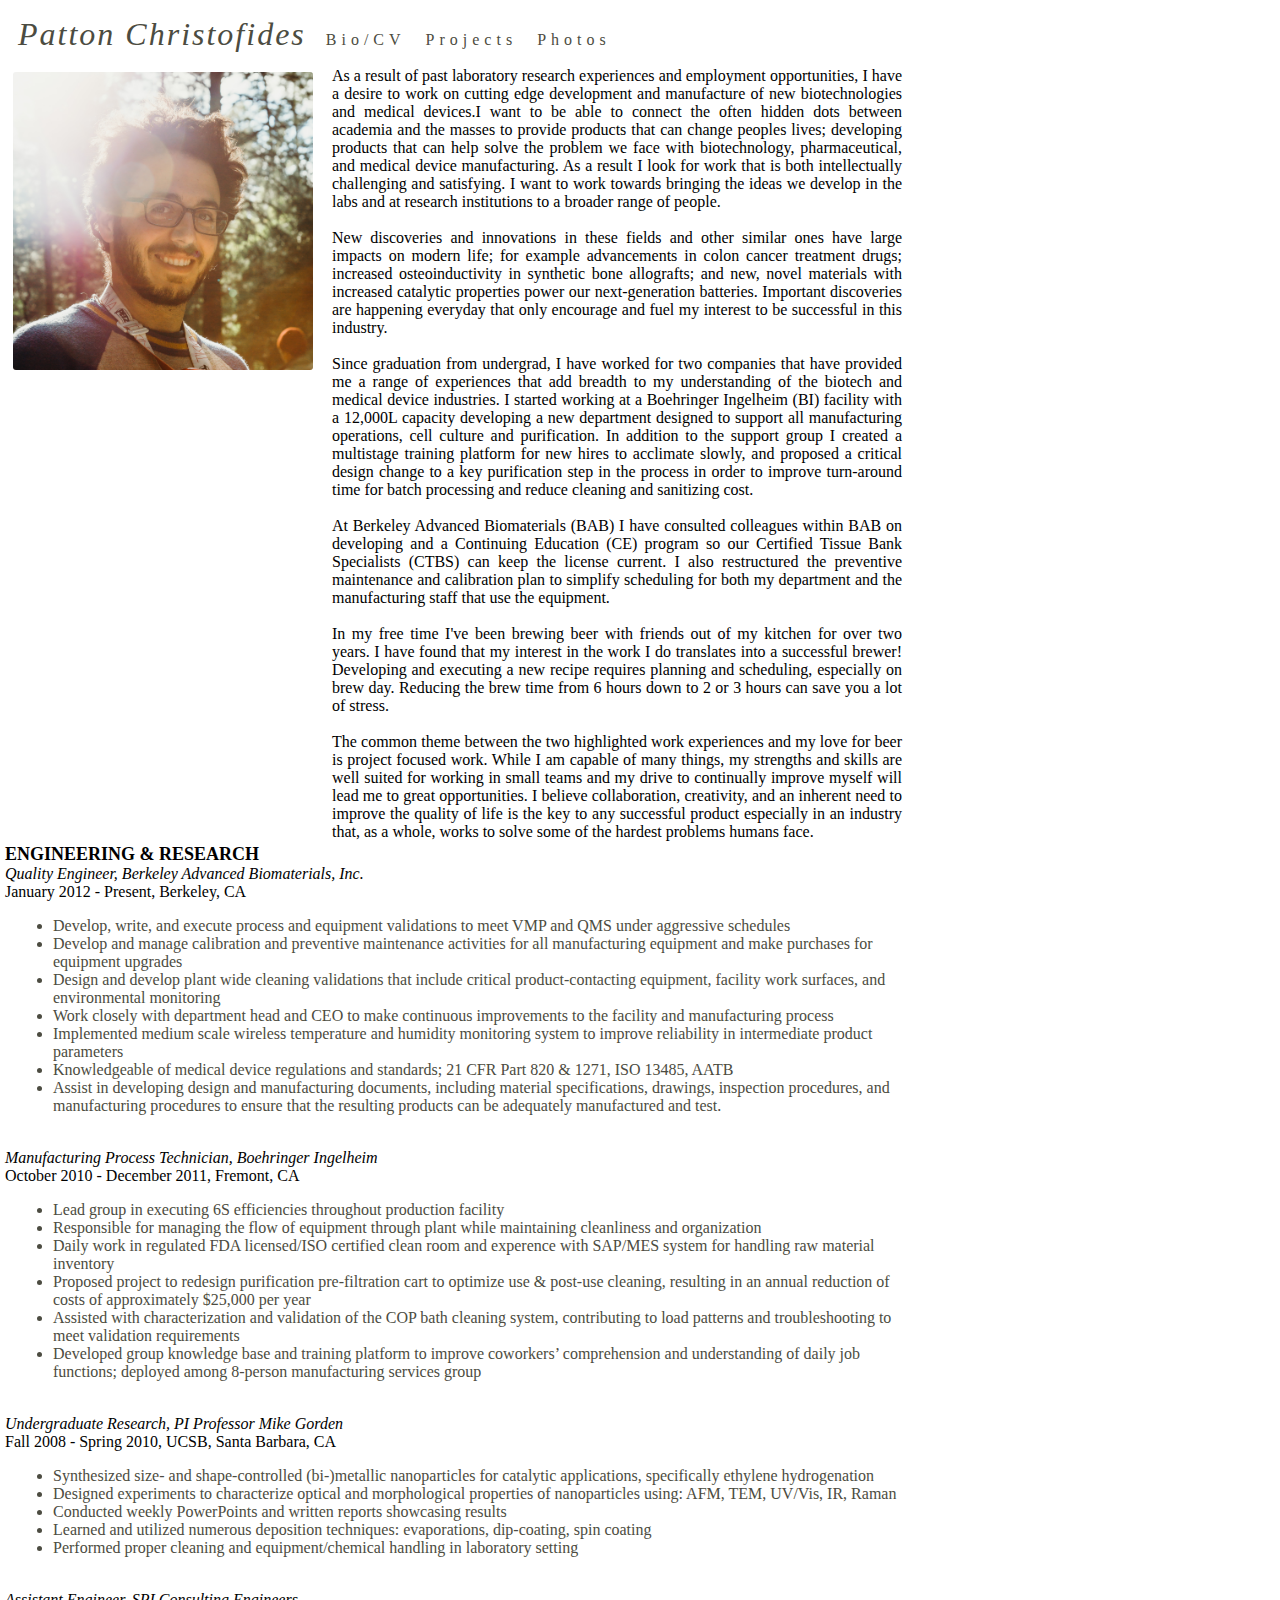
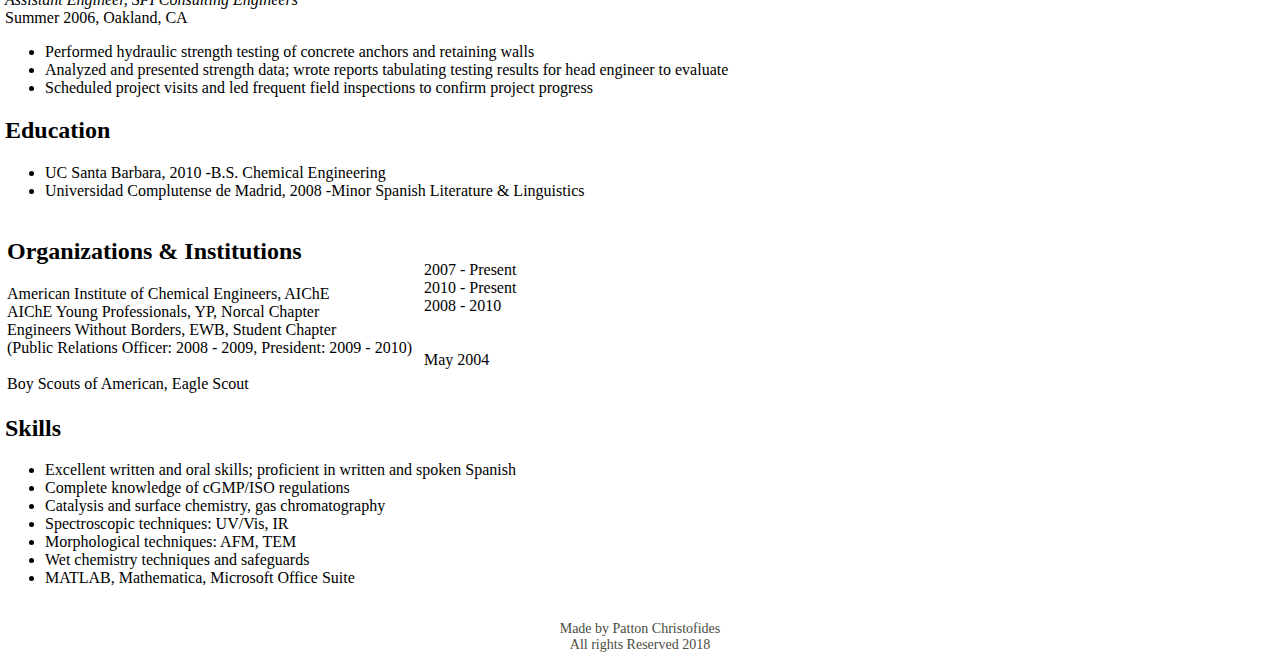
<file: about.html>
<!DOCTYPE html>
<html lang="en">
<head>
<title>About - Patton Christofides</title>
<link rel="stylesheet" type="text/css" href="styles.css">
<style>

</style>
</head>

<body>
<!-- begin navigation bar -->
	<div class="nav-bar-menu">
		<ul class="menu-list">
		<li class="menu-item"><a href="/index.html" class="logo-name links">Patton Christofides</a></li>
		<li class="menu-item"><a href="/about.html" class="links">Bio/CV</a></li>
		<li class="menu-item"><a href="/projects.html" class="links">Projects</a></li>
		<li class="menu-item"><a href="/photos.html" class="links">Photos</a></li>
		</ul>
	</div>
<!-- End navigation bar -->
<!-- Begin bio & Resume -->
<div class="about-page">
	<div>
		<table>
			<tbody>
				<tr>
<!-- Begin head shot image -->
					<td class="image-headshot-position">
						<div>
							<div>
								<a><img src="images/website-headshot.jpg" alt="head shot"></a>
							</div>
						</div>
					</td>
<!-- begin bio -->
					<td>
						<div class="bio">As a result of past laboratory research experiences and employment opportunities, I have a desire to work on cutting edge development and manufacture of new biotechnologies and medical devices.I want to be able to connect the often hidden dots between academia and the masses to provide products that can change peoples lives; developing products that can help solve the problem we face with biotechnology, pharmaceutical, and medical device manufacturing. As a result I look for work that is both intellectually challenging and satisfying. I want to work towards bringing the ideas we develop in the labs and at research institutions to a broader range of people. <br><br>New discoveries and innovations in these fields and other similar ones have large impacts on modern life; for example advancements in colon cancer treatment drugs; increased osteoinductivity in synthetic bone allografts; and new, novel materials with increased catalytic properties power our next-generation batteries. Important discoveries are happening everyday that only encourage and fuel my interest to be successful in this industry. <br><br>Since graduation from undergrad, I have worked for two companies that have provided me a range of experiences that add breadth to my understanding of the biotech and medical device industries. I started working at a Boehringer Ingelheim (BI) facility with a 12,000L capacity developing a new department designed to support all manufacturing operations, cell culture and purification. In addition to the support group I created a multistage training platform for new hires to acclimate slowly, and proposed a critical design change to a key purification step in the process in order to improve turn-around time for batch processing and reduce cleaning and sanitizing cost.<br><br>At Berkeley Advanced Biomaterials (BAB) I have consulted colleagues within BAB on developing and a Continuing Education (CE) program so our Certified Tissue Bank Specialists (CTBS) can keep the license current. I also restructured the preventive maintenance and calibration plan to simplify scheduling for both my department and the manufacturing staff that use the equipment.<br><br>In my free time I've been brewing beer with friends out of my kitchen for over two years. I have found that my interest in the work I do translates into a successful brewer! Developing and executing a new recipe requires planning and scheduling, especially on brew day. Reducing the brew time from 6 hours down to 2 or 3 hours can save you a lot of stress.<br><br>The common theme between the two highlighted work experiences and my love for beer is project focused work. While I am capable of many things, my strengths and skills are well suited for working in small teams and my drive to continually improve myself will lead me to great opportunities. I believe collaboration, creativity, and an inherent need to improve the quality of life is the key to any successful product especially in an industry that, as a whole, works to solve some of the hardest problems humans face.
						</div>
					</td>
				</tr>
			</tbody>
		</table>
	</div>
<!-- End bio -->
<!-- Begin resume -->
	<div>
		<div><strong><font size="4">ENGINEERING &amp; RESEARCH</font></strong><br>
			<em>Quality Engineer, Berkeley Advanced Biomaterials, Inc.</em><br>
			January 2012 - Present, Berkeley, CA<br>
			<ul class="resume-items">
				<li>Develop, write, and execute process and equipment validations to meet VMP and QMS under aggressive schedules<br></li>
				<li style="">Develop and manage calibration and preventive maintenance activities for all manufacturing equipment and make purchases for equipment upgrades<br></li>
				<li style="">Design and develop plant wide cleaning validations that include critical product-contacting equipment, facility work surfaces, and environmental monitoring<br></li>
				<li style="">Work closely with department head and CEO to make continuous improvements to the facility and manufacturing process<br></li>
				<li style="">Implemented medium scale wireless temperature and humidity monitoring system to improve reliability in intermediate product parameters<br></li>
				<li style="">Knowledgeable of medical device regulations and standards; 21 CFR Part 820 &amp; 1271, ISO 13485, AATB<br></li>
				<li style="">Assist in developing design and manufacturing documents, including material specifications, drawings, inspection procedures, and manufacturing procedures to ensure that the resulting products can be adequately manufactured and test.<br></li>
			</ul><br>
			<em>Manufacturing Process Technician, Boehringer Ingelheim</em><br>
			October 2010 - December 2011, Fremont, CA<br>
			<ul class="resume-items">
				<li style="">Lead group in executing 6S efficiencies throughout production facility<br></li>
				<li style="">Responsible for managing the flow of equipment through plant while maintaining cleanliness and organization<br></li>
				<li style="">Daily work in regulated FDA licensed/ISO certified clean room and experence with SAP/MES system for handling raw material inventory<br></li>
				<li style="">Proposed project to redesign purification pre-filtration cart to optimize use &amp; post-use cleaning, resulting in an annual reduction of costs of approximately $25,000 per year<br></li>
				<li style="">Assisted with characterization and validation of the COP bath cleaning system, contributing to load patterns and troubleshooting to meet validation requirements<br></li>
				<li style="">Developed group knowledge base and training platform to improve coworkers’ comprehension and understanding of daily job functions; deployed among 8-person manufacturing services group<br></li>
			</ul><br>
			<em>Undergraduate Research, PI Professor Mike Gorden</em><br>
			Fall 2008 - Spring 2010, UCSB, Santa Barbara, CA<br>
			<ul class="resume-items">
				<li style="">Synthesized size- and shape-controlled (bi-)metallic nanoparticles for catalytic applications, specifically ethylene hydrogenation<br></li>
				<li style="">Designed experiments to characterize optical and morphological properties of nanoparticles using: AFM, TEM, UV/Vis, IR, Raman<br></li>
				<li style="">Conducted weekly PowerPoints and written reports showcasing results<br></li>
				<li style="">Learned and utilized numerous deposition techniques: evaporations, dip-coating, spin coating<br></li>
				<li style="">Performed proper cleaning and equipment/chemical handling in laboratory setting<br></li>
			</ul><br>
			<em>Assistant Engineer, SPI Consulting Engineers</em><br>
			Summer 2006, Oakland, CA<br>
			<ul style=""><li style="">Performed hydraulic strength testing of concrete anchors and retaining walls<br></li>
				<li style="">Analyzed and presented strength data; wrote reports tabulating testing results for head engineer to evaluate<br></li>
				<li style="">Scheduled project visits and led frequent field inspections to confirm project progress</li>
			</ul>
		</div>

		<h2 style="text-align:left;">Education</h2>
		<div style="text-align:left;display:block;">
			<ul>
				<li>UC Santa Barbara, 2010 -B.S. Chemical Engineering<br></li>
				<li>Universidad Complutense de Madrid, 2008 -Minor Spanish Literature &amp; Linguistics<br></li>
			</ul>
		</div>

		<div>
			<div >
				<div style="margin:0 -5px;">
					<table>
						<tbody>
							<tr>
								<td style="width:50.106837606838%; padding:0 5px;">
									<h2 style="text-align:left;">Organizations &amp; Institutions</h2>
									<div style="text-align:left;display:block;">American Institute of Chemical Engineers, AIChE<br>AIChE Young Professionals, YP, Norcal Chapter<br>Engineers Without Borders, EWB, Student Chapter<br>  (Public Relations Officer: 2008 - 2009, President: 2009 - 2010)<br><br>Boy Scouts of American, Eagle Scout</div>
								</td>
								<td style="width:49.893162393162%; padding:0 5px;">
									<h2 style="text-align:left;"></h2>
									<div style="text-align:left;">2007 - Present<br>2010 - Present<br>2008 - 2010<br><br><br>May 2004</div>
								</td>
							</tr>
						</tbody>
					</table>
				</div>
			</div>
		</div>
		<h2 style="text-align:left;">Skills</h2>
		<div style="text-align:left;display:block;">
			<ul>
				<li>Excellent written and oral skills; proficient in written and spoken Spanish</li>
				<li>Complete knowledge of cGMP/ISO regulations</li>
				<li>Catalysis and surface chemistry, gas chromatography</li>
				<li>Spectroscopic techniques: UV/Vis, IR</li>
				<li>Morphological techniques: AFM, TEM</li>
				<li>Wet chemistry techniques and safeguards</li>
				<li>MATLAB, Mathematica, Microsoft Office Suite</li>
			</ul><br>
		</div>
	</div>
<!-- End resume -->
</div>
<!-- End Bio & Resume - Begin footer & copyright -->
<footer>
	<div class="footer-landing-page">Made by Patton Christofides<br>All rights Reserved 2018</div>
</footer>
</body>
</file>
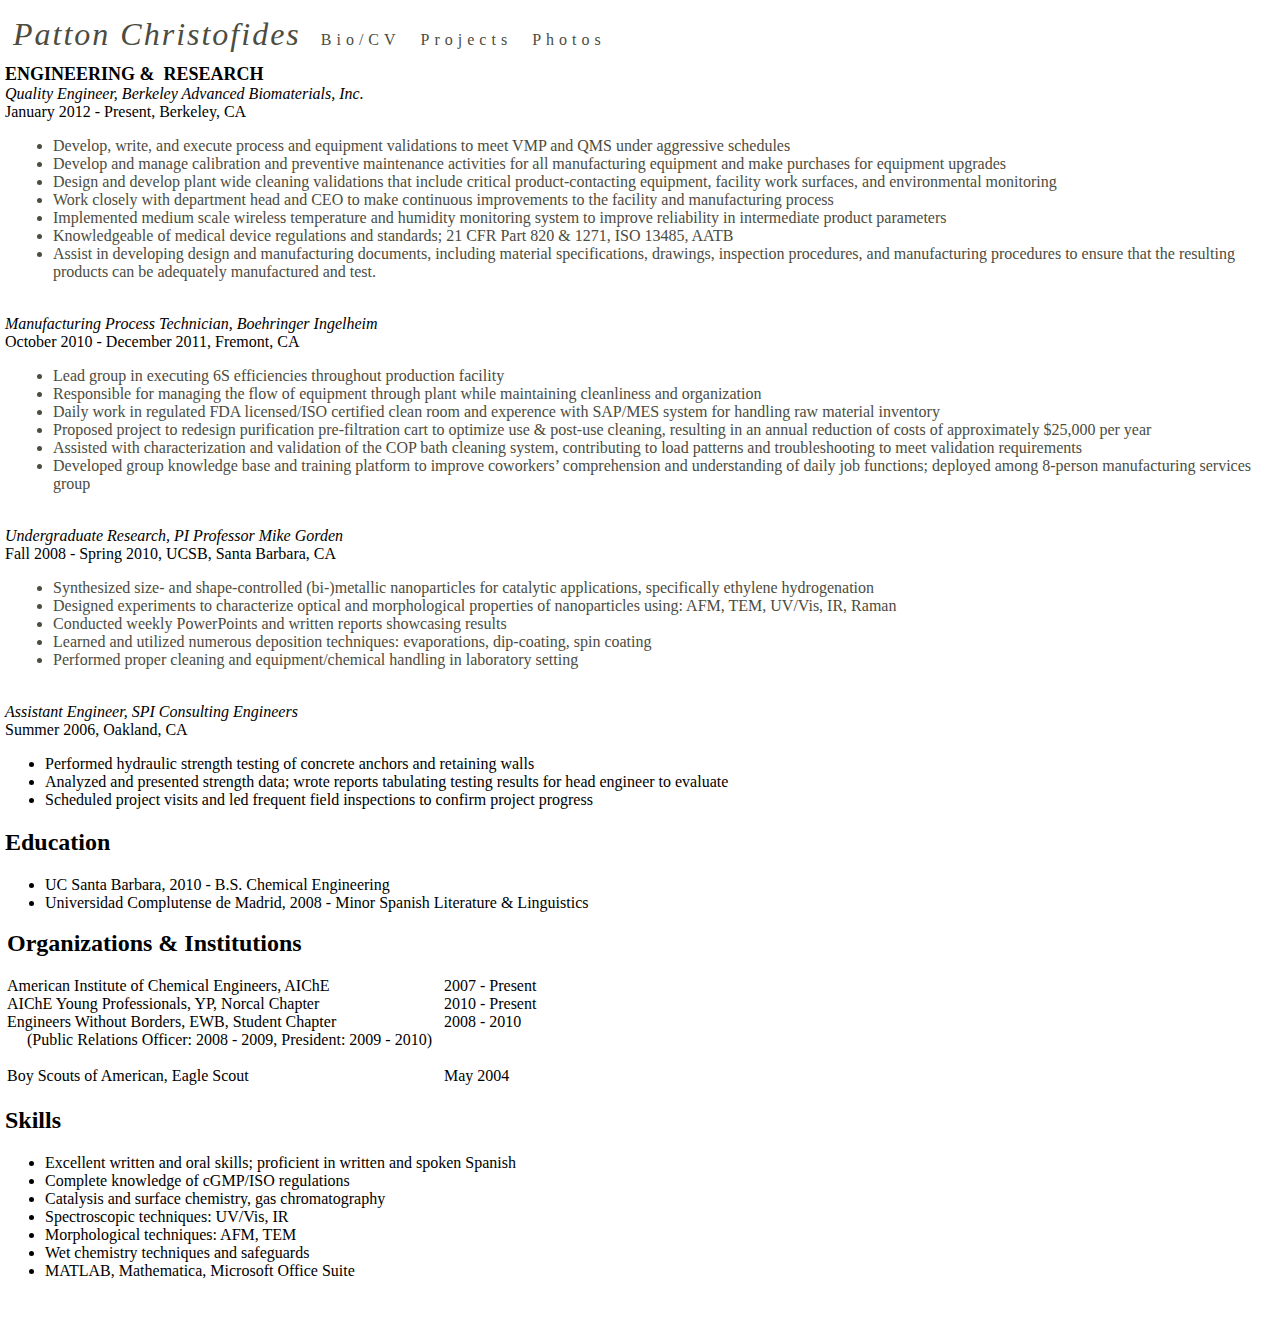
<file: projects WIP.html>
<html lang="en">
<head>
<title>Projects -- Patton Christofides</title>
<link rel="stylesheet" type="text/css" href="styles.css">
<style>

</style> 

<body>
	<!-- begin navigation bar -->
	<div>
		<ul class="nav-bar-menu">
		<li class="menu-item"><a href="/index.html" class="logo-name links">Patton Christofides</a></li>
		<li class="menu-item"><a href="/about.html" class="links">Bio/CV</a></li>
		<li class="menu-item"><a href="/projects.html" class="links">Projects</a></li>
		<li class="menu-item"><a href="/photos.html" class="links">Photos</a></li>
		</ul>
	</div><!-- end navigation bar -->

	<div>
		<div><strong><font size="4">ENGINEERING &amp; &nbsp;RESEARCH</font></strong><br>
			<em>Quality Engineer, Berkeley Advanced Biomaterials, Inc.</em><br>
			January 2012 - Present, Berkeley, CA<br>
			<ul class="resume-items">
				<li>Develop, write, and execute process and equipment validations to meet VMP and QMS under aggressive schedules<br></li>
				<li style="">Develop and manage calibration and preventive maintenance activities for all manufacturing equipment and make purchases for equipment upgrades<br></li>
				<li style="">Design and develop plant wide cleaning validations that include critical product-contacting equipment, facility work surfaces, and environmental monitoring<br></li>
				<li style="">Work closely with department head and CEO to make continuous improvements to the facility and manufacturing process<br></li>
				<li style="">Implemented medium scale wireless temperature and humidity monitoring system to improve reliability in intermediate product parameters<br></li>
				<li style="">Knowledgeable of medical device regulations and standards; 21 CFR Part 820 &amp; 1271, ISO 13485, AATB<br></li>
				<li style="">Assist in developing design and manufacturing documents, including material specifications, drawings, inspection procedures, and manufacturing procedures to ensure that the resulting products can be adequately manufactured and test.<br></li>
			</ul><br>
			<em>Manufacturing Process Technician, Boehringer Ingelheim</em><br>
			October 2010 - December 2011,&nbsp;Fremont, CA<br>
			<ul class="resume-items">
				<li style="">Lead group in executing 6S efficiencies throughout production facility<br></li>
				<li style="">Responsible for managing the flow of equipment through plant while maintaining cleanliness and organization<br></li>
				<li style="">Daily work in regulated FDA licensed/ISO certified clean room and experence with SAP/MES system for handling raw material inventory<br></li>
				<li style="">Proposed project to redesign purification pre-filtration cart to optimize use &amp; post-use cleaning, resulting in an annual reduction of costs of approximately $25,000 per year<br></li>
				<li style="">Assisted with characterization and validation of the COP bath cleaning system, contributing to load patterns and troubleshooting to meet validation requirements<br></li>
				<li style="">Developed group knowledge base and training platform to improve coworkers’ comprehension and understanding of daily job functions; deployed among 8-person manufacturing services group<br></li>
			</ul><br>
			<em>Undergraduate Research, PI Professor Mike Gorden</em><br>
			Fall 2008 - Spring 2010,&nbsp;UCSB, Santa Barbara, CA<br>
			<ul class="resume-items">
				<li style="">Synthesized size- and shape-controlled (bi-)metallic nanoparticles for catalytic applications, specifically ethylene hydrogenation<br></li>
				<li style="">Designed experiments to characterize optical and morphological properties of nanoparticles using: AFM, TEM, UV/Vis, IR, Raman<br></li>
				<li style="">Conducted weekly PowerPoints and written reports showcasing results<br></li>
				<li style="">Learned and utilized numerous deposition techniques: evaporations, dip-coating, spin coating<br></li>
				<li style="">Performed proper cleaning and equipment/chemical handling in laboratory setting<br></li>
			</ul><br>
			<em>Assistant Engineer, SPI Consulting Engineers</em><br>
			Summer 2006,&nbsp;Oakland, CA<br>
			<ul style=""><li style="">Performed hydraulic strength testing of concrete anchors and retaining walls<br></li>
				<li style="">Analyzed and presented strength data; wrote reports tabulating testing results for head engineer to evaluate<br></li>
				<li style="">Scheduled project visits and led frequent field inspections to confirm project progress</li>
			</ul>
		</div>

		<h2 class="wsite-content-title" style="text-align:left;">Education</h2>
		<div class="paragraph" style="text-align:left;display:block;">
			<ul>
				<li>UC Santa Barbara, 2010 -&nbsp;B.S. Chemical Engineering<br></li>
				<li>Universidad Complutense de Madrid, 2008 -&nbsp;Minor Spanish Literature &amp; Linguistics<br></li>
			</ul>
		</div>

		<div>
			<div class="wsite-multicol">
				<div class="wsite-multicol-table-wrap" style="margin:0 -5px;">
					<table class="wsite-multicol-table">
						<tbody class="wsite-multicol-tbody">
							<tr class="wsite-multicol-tr">
								<td class="wsite-multicol-col" style="width:50.106837606838%; padding:0 5px;">
									<h2 class="wsite-content-title" style="text-align:left;">Organizations &amp; Institutions</h2>
									<div class="paragraph" style="text-align:left;display:block;">American Institute of Chemical Engineers, AIChE<br>AIChE Young Professionals, YP, Norcal Chapter<br>Engineers Without Borders, EWB, Student Chapter<br>&nbsp; &nbsp; &nbsp;(Public Relations Officer: 2008 - 2009, President: 2009 - 2010)<br><br>Boy Scouts of American, Eagle Scout</div>
								</td>
								<td class="wsite-multicol-col" style="width:49.893162393162%; padding:0 5px;">
									<h2 class="wsite-content-title" style="text-align:left;">&nbsp;</h2>
									<div class="paragraph" style="text-align:left;">2007 - Present<br>2010 - Present<br>2008 - 2010<br><br><br>May 2004</div>
								</td>
							</tr>
						</tbody>
					</table>
				</div>
			</div>
		</div>
		<h2 class="wsite-content-title" style="text-align:left;">Skills</h2>
		<div class="paragraph" style="text-align:left;display:block;">
			<ul>
				<li>Excellent written and oral skills; proficient in written and spoken Spanish</li>
				<li>Complete knowledge of cGMP/ISO regulations</li>
				<li>Catalysis and surface chemistry, gas chromatography</li>
				<li>Spectroscopic techniques: UV/Vis, IR</li>
				<li>Morphological techniques: AFM, TEM</li>
				<li>Wet chemistry techniques and safeguards</li>
				<li>MATLAB, Mathematica, Microsoft Office Suite</li>
			</ul><br>
		</div>
	</div>
</body>
</file>
<file: styles.css>
body {
	background-color: white;
	margin:5px;
}
img {
	padding:5px;
	width:300px;
	border-radius: 8px;
}

div.bio {
	text-align:justify;
	padding-left: 10px;
}

div.wip {
	text-align: center;
	padding:200px;
	font-style:italic;
	font-size:25px;
}
a:hover {
	color: #272821;
}

.links {
	color: #4c4c41;
	text-decoration-line: none;
}
.about-page {
	max-width: 900px;
}
.landing-page {
	margin-top:170px;
	text-align: center;
}
.logo-name {
	font-size: 32px;
	letter-spacing: 2px;
	font-style: italic;
	height:40px;
}

.nav-bar-menu {
	margin: 0px;
	padding:11px 0px;
    position: sticky;
    top: 0;
    background: white;
}
.menu-list {
	margin:0px;
	padding:0px 5px;
}
.menu-item {
	display:inline;
	margin:0px;
	padding:8px;
	list-style-type: none;
	letter-spacing: 5px;
}

.resume-items {
	color: #4c4c41;
	margin-left:8px;
}

.footer-landing-page {
	text-align: center;
    margin-left: auto;
    margin-right: auto;
    padding-bottom:10px;
    color: #4c4c41;
    font-size:14px;
}

.image-headshot-position {
	vertical-align: top;
}
</file>
